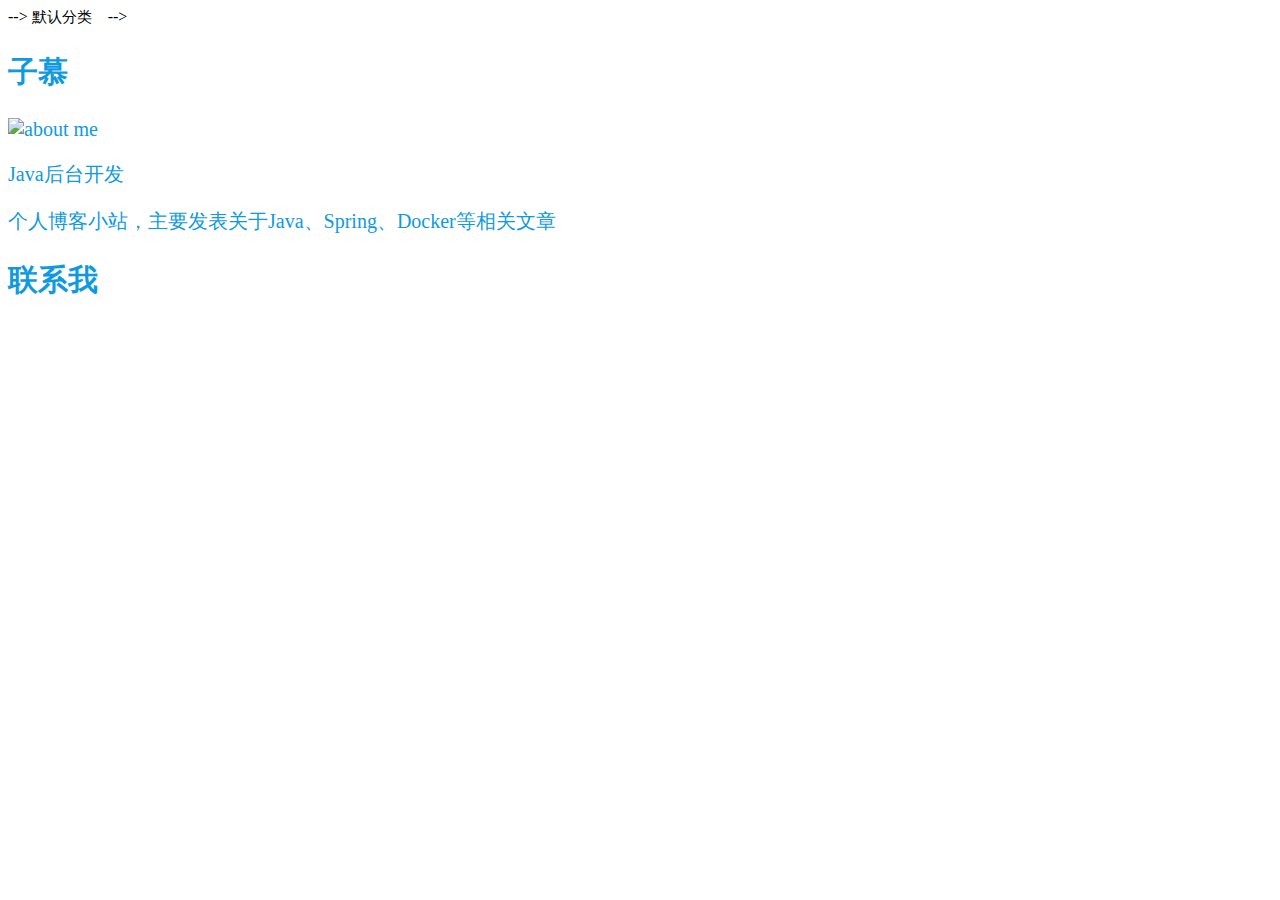
<file: springboot04_thymeleaf/src/main/resources/templates/index.html>
<!DOCTYPE html>
<html lang="en" xmlns:th="http://www.thymeleaf.org">
<!-- 载入文章头部页面，位置在/client文件夹下的header模板页面，模板名称th:fragment为header -->
<div th:replace="header::header(null,null)" />
<body>
<div class="am-g am-g-fixed blog-fixed index-page">
    <div class="am-u-md-8 am-u-sm-12">
        <!-- 文章遍历并分页展示 : 需要同学们手动完成，基本样式已经给出，请使用th标签及表达式完成页面展示 -->
        <div th:each="article : ${articles}">
            <article class="am-g blog-entry-article">
                <div class="am-u-lg-6 am-u-md-12 am-u-sm-12 blog-entry-text">-->
                    <!-- 文章分类 -->
                    <span class="blog-color"style="font-size: 15px;"><a>默认分类</a></span>
                    <span>&nbsp;&nbsp;&nbsp;</span>-->
                    <!-- 发布时间 -->
                    <span style="font-size: 15px;" th:text="'发布于 '+ ${article.created}"/>
                    <h2>
                        <!-- 文章标题 -->
                        <div><a style="color: #0f9ae0;font-size: 20px;" th:text="${article.title}"/>
                        </div>
                    </h2>
                    <!-- 文章内容-->
                    <div style="font-size: 16px;" th:text="${article.content}" />
                </div>
            </article>
        </div>
    </div>
    <!-- 博主信息描述 -->
    <div class="am-u-md-4 am-u-sm-12 blog-sidebar">
        <div class="blog-sidebar-widget blog-bor">
            <h2 class="blog-text-center blog-title"><span>子慕</span></h2>
            <img th:src="@{/assets/img/me.jpg}" alt="about me" class="blog-entry-img"/>
            <p>
                Java后台开发
            </p>
            <p>个人博客小站，主要发表关于Java、Spring、Docker等相关文章</p>
        </div>
        <div class="blog-sidebar-widget blog-bor">
            <h2 class="blog-text-center blog-title"><span>联系我</span></h2>
            <p>
                <a><span class="am-icon-github am-icon-fw blog-icon"></span></a>
                <a><span class="am-icon-weibo am-icon-fw blog-icon"></span></a>
            </p>
        </div>
    </div>

</div>
</body>
<!-- 载入文章尾部页面，位置在/client文件夹下的footer模板页面，模板名称th:fragment为footer -->
<div th:replace="footer::footer" />
</html>
</file>
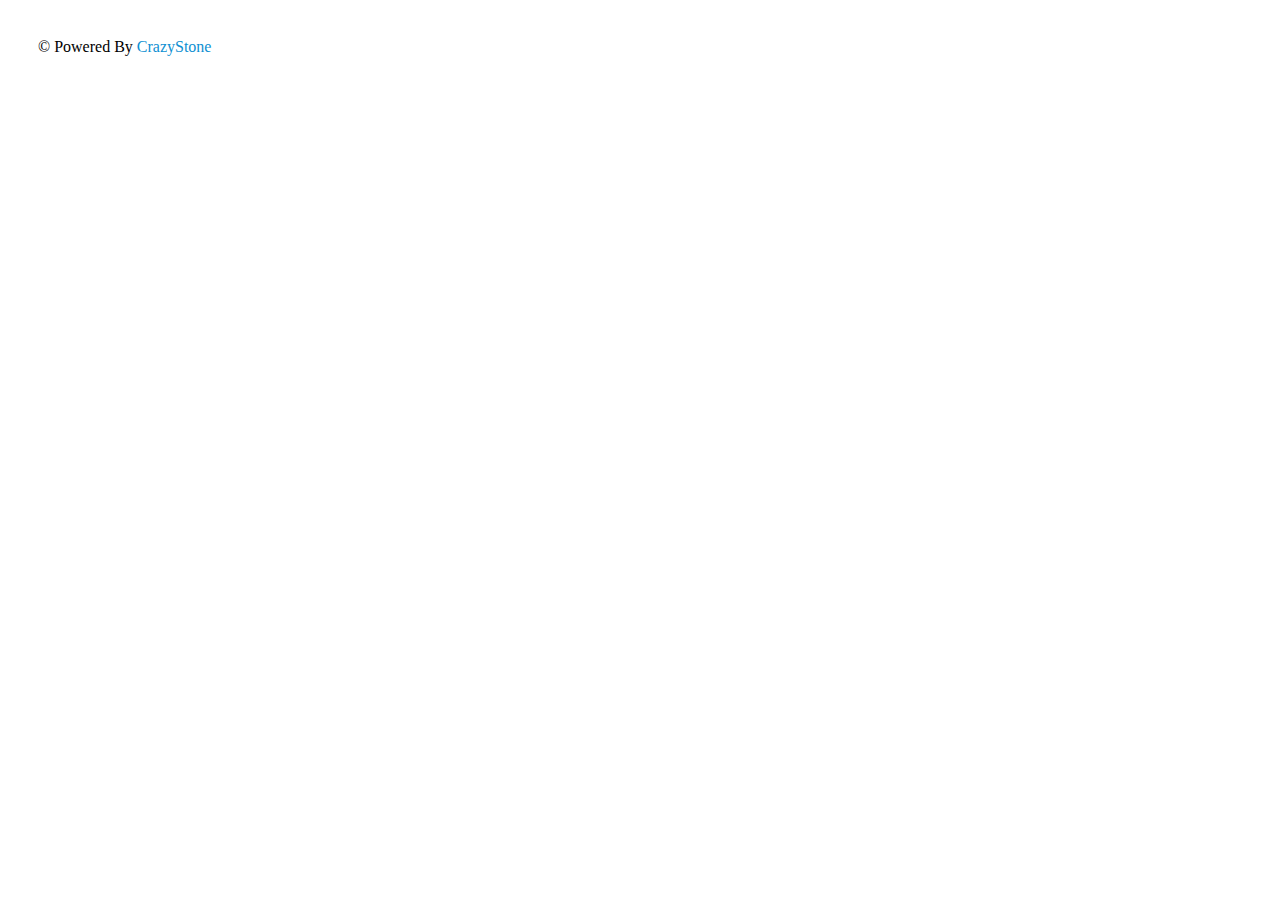
<file: springboot04_thymeleaf/src/main/resources/templates/footer.html>
<!DOCTYPE html>
<html lang="en" xmlns:th="http://www.thymeleaf.org" th:fragment="footer">
<body>
<footer class="footer bg-white">
    <div class="footer-social">
        <div class="footer-container clearfix">
            <div class="social-list">
            </div>
        </div>
    </div>
    <div class="footer-meta">
        <div class="footer-container">
            <div class="meta-item meta-copyright">
                <div class="meta-copyright-info">
                    <div class="info-text">
                        <a style="display: block;margin: 0 auto;" class="info-logo">
                            <img style="display: block;margin: 0 auto;" th:src="@{/user/img/bloglogo.jpg}"/>
                        </a>
                        <p style="margin: 30px"><time class="comment-time"></time> &copy; Powered By <a style="color: #0e90d2" rel="nofollow">CrazyStone</a></p>
                    </div>
                </div>
            </div>
        </div>
    </div>
</footer>
<script th:src="@{/user/js/headroom.min.js}"></script>
<script th:src="@{/user/js/highlight.min.js}"></script>
<script th:src="@{/user/js/instantclick.min.js}"></script>
</body>
</html>
</file>
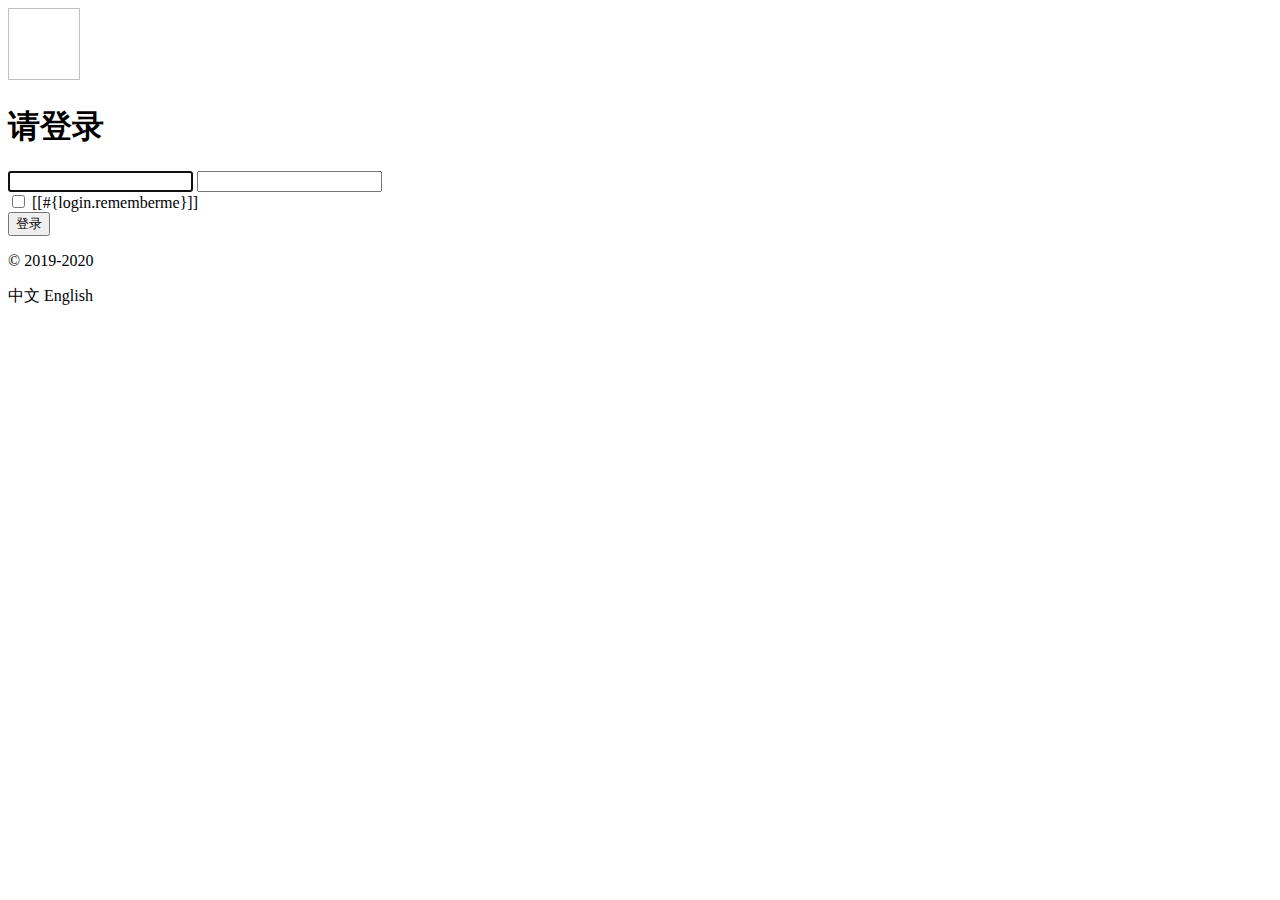
<file: springboot04_thymeleaf/src/main/resources/templates/login.html>
<!DOCTYPE html>
<html lang="en" xmlns:th="http://www.thymeleaf.org">
<head>
    <meta http-equiv="Content-Type" content="text/html; charset=UTF-8">
    <meta name="viewport" content="width=device-width, initial-scale=1,shrink-to-fit=no">
    <title>用户登录界面</title>
    <link th:href="@{/login/css/bootstrap.min.css}" rel="stylesheet">
    <link th:href="@{/login/css/signin.css}" rel="stylesheet">
</head>
<body class="text-center">
<!--  用户登录form表单 -->
<form class="form-signin">
    <img class="mb-4" th:src="@{/login/img/login.jpg}" width="72" height="72">
    <h1 class="h3 mb-3 font-weight-normal" th:text="#{login.tip}">请登录</h1>
    <input type="text" class="form-control"
           th:placeholder="#{login.username}" required="" autofocus="">
    <input type="password" class="form-control"
           th:placeholder="#{login.password}" required="">
    <div class="checkbox mb-3">
        <label>
            <input type="checkbox" value="remember-me"> [[#{login.rememberme}]]
        </label>
    </div>
    <button class="btn btn-lg btn-primary btn-block" type="submit" th:text="#{login.button}">登录</button>
    <p class="mt-5 mb-3 text-muted">© <span th:text="${currentYear}">2019</span>-<span th:text="${currentYear}+1">2020</span></p>
    <a class="btn btn-sm" th:href="@{/toLoginPage(l='zh_CN')}">中文</a>
    <a class="btn btn-sm" th:href="@{/toLoginPage(l='en_US')}">English</a>

</form>
</body>
</html>
</file>
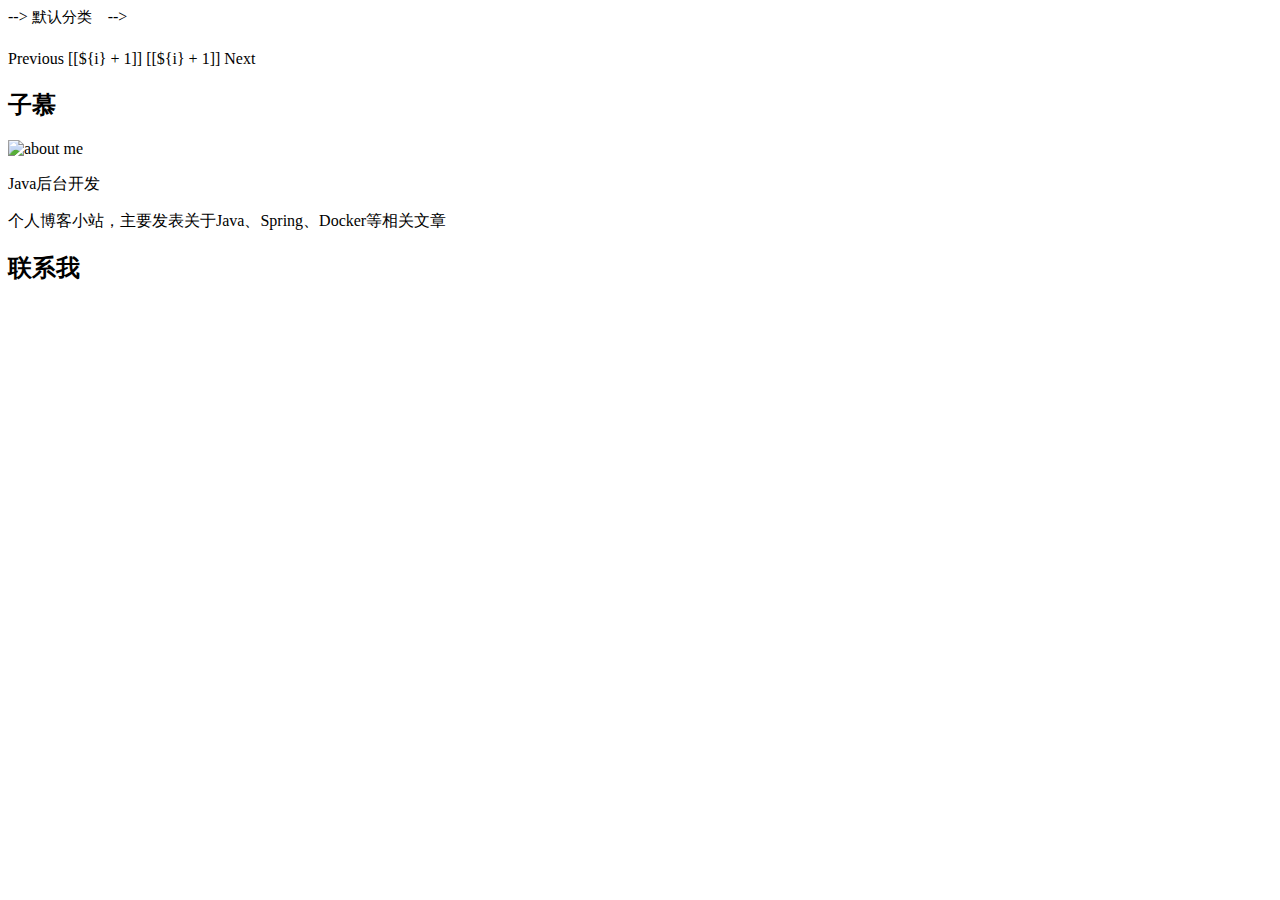
<file: springboot04_thymeleaf/src/main/resources/templates/pagination.html>
<!DOCTYPE html>
<html lang="en" xmlns:th="http://www.thymeleaf.org">
<!-- 载入文章头部页面，位置在/client文件夹下的header模板页面，模板名称th:fragment为header -->
<div th:replace="header::header(null,null)" />
<body>
<div class="am-g am-g-fixed blog-fixed index-page">
    <div class="am-u-md-8 am-u-sm-12">
        <!-- 文章遍历并分页展示 : 需要同学们手动完成，基本样式已经给出，请使用th标签及表达式完成页面展示 -->
        <div th:each="page : ${pages}">
            <article class="am-g blog-entry-article">
                <div class="am-u-lg-6 am-u-md-12 am-u-sm-12 blog-entry-text">-->
                    <!-- 文章分类 -->
                    <span class="blog-color"style="font-size: 15px;"><a>默认分类</a></span>
                    <span>&nbsp;&nbsp;&nbsp;</span>-->
                    <!-- 发布时间 -->
                    <span style="font-size: 15px;" th:text="'发布于 '+ ${page.created}"/>
                    <h2>
                        <!-- 文章标题 -->
                        <div><a style="color: #0f9ae0;font-size: 20px;" th:text="${page.title}"/>
                        </div>
                    </h2>
                    <!-- 文章内容-->
                    <div style="font-size: 16px;" th:text="${page.content}" />
                </div>
            </article>
        </div>
        <div class="pagination-div">
    <span th:if="${pages.hasPrevious()}">
        <a th:href="@{/pagination(page=${pages.number},size=${pages.size})}">Previous</a>
    </span>
            <th:block th:each="i: ${#numbers.sequence(0, pages.totalPages - 1)}">
                <span th:if="${pages.number == i}" class="selected">[[${i} + 1]]</span>
                <span th:unless="${pages.number == i}">
             <a th:href="@{/pagination(page=${i} + 1,size=${pages.size})}">[[${i} + 1]]</a>
        </span>
            </th:block>
            <span th:if="${pages.hasNext()}">
        <a th:href="@{/pagination(page=${pages.number+2},size=${pages.size})}">Next</a>
    </span>
        </div>
    </div>

    <!-- 博主信息描述 -->
    <div class="am-u-md-4 am-u-sm-12 blog-sidebar">
        <div class="blog-sidebar-widget blog-bor">
            <h2 class="blog-text-center blog-title"><span>子慕</span></h2>
            <img th:src="@{/assets/img/me.jpg}" alt="about me" class="blog-entry-img"/>
            <p>
                Java后台开发
            </p>
            <p>个人博客小站，主要发表关于Java、Spring、Docker等相关文章</p>
        </div>
        <div class="blog-sidebar-widget blog-bor">
            <h2 class="blog-text-center blog-title"><span>联系我</span></h2>
            <p>
                <a><span class="am-icon-github am-icon-fw blog-icon"></span></a>
                <a><span class="am-icon-weibo am-icon-fw blog-icon"></span></a>
            </p>
        </div>
    </div>

</div>
</body>
<!-- 载入文章尾部页面，位置在/client文件夹下的footer模板页面，模板名称th:fragment为footer -->
<div th:replace="footer::footer" />
</html>
</file>
